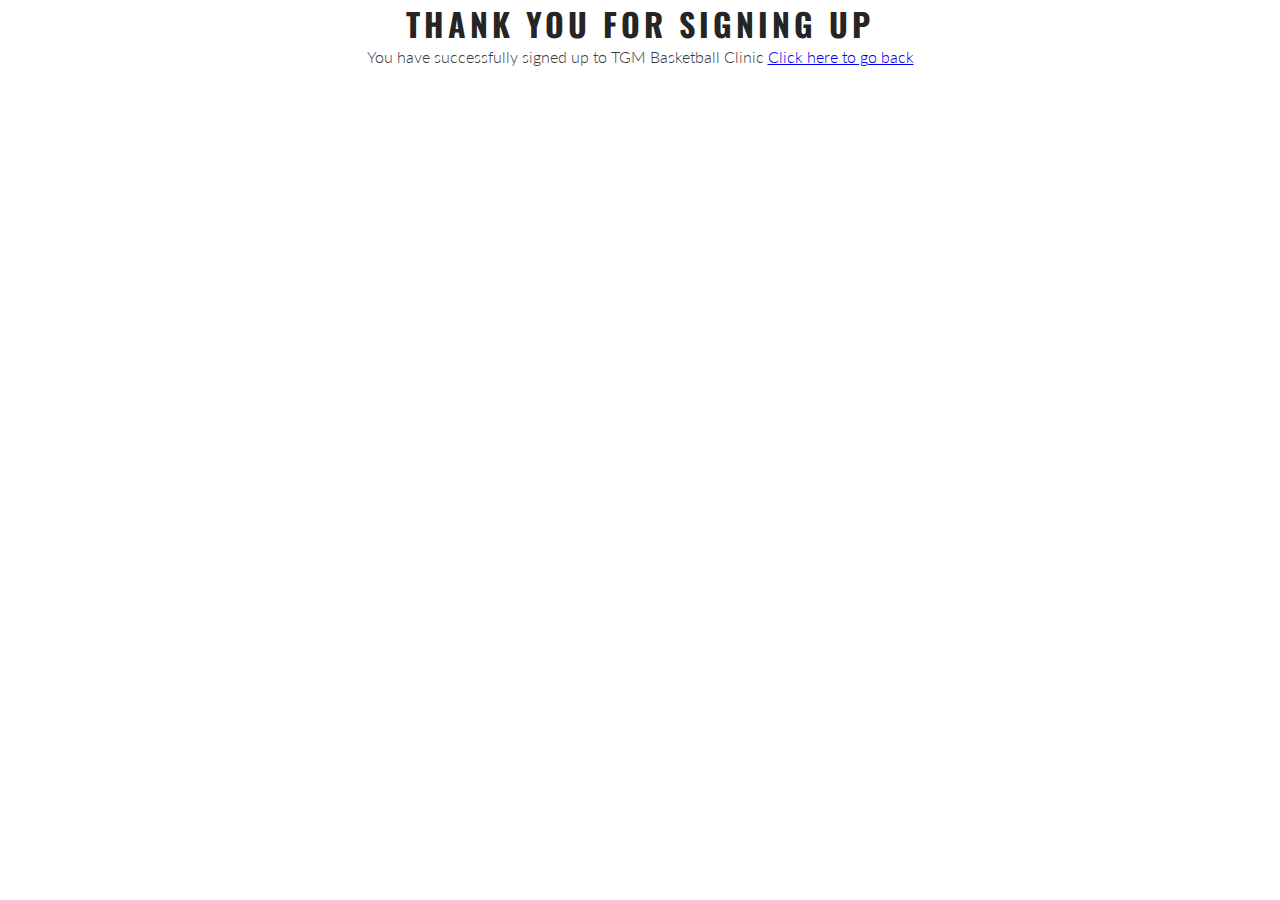
<file: thankyou.html>
<!DOCTYPE html>
<html lang="en">
<head>
    <meta charset="UTF-8">
    <meta http-equiv="X-UA-Compatible" content="IE=edge">
    <meta name="viewport" content="width=device-width, initial-scale=1.0">
    
<!-- Favicon links required to show in browser -->
    <link rel="apple-touch-icon" sizes="180x180" href="assets/favicon/apple-touch-icon.png">
    <link rel="icon" type="image/png" sizes="32x32" href="assets/favicon/favicon-32x32.png">
    <link rel="icon" type="image/png" sizes="16x16" href="assets/favicon/favicon-16x16.png">
    <link rel="manifest" href="/site.webmanifest">

    <link rel="stylesheet" href="assets/css/style.css">

    <title>Thank You for Signing up</title>
</head>

<body>
    <main class="container">
        <h1>Thank You for Signing up</h1>

        <p>
            You have successfully signed up to TGM Basketball Clinic <a href="index.html">Click here to go back</a>
        </p>

    </main>
    
</body>
</html>
</file>
<file: assets/css/style.css>
@import url('https://fonts.googleapis.com/css2?family=Lato:wght@300&family=Oswald&display=swap');

* {
    margin: 0;
    padding: 0;
    border: none;
}

body {
    font-family: Lato, sans-serif;
    font-weight: 300;
    color: #3a3a3a;
}

/* heading and logo */

h1, h2 {
    font-family: Oswald, sans-serif;
    text-transform: uppercase;
    letter-spacing: 4px;
    color: #252525;
}

#logo {
    float: left;
    font-size: 250%;
    margin: 20px;
}

/*  navigation and links */

#menu {
    font-size: 110%;
    letter-spacing: 4px;
}

#menu, #logo {
    line-height: 75px;
}

#menu li {
    float: right;
    list-style-type: none;
    margin-right: 30px;
}

#menu a {
    text-decoration: none;
    color: inherit;
}

#menu a:hover {
    border-bottom: 1px solid #3a3a3a;
}

.active {
    border-bottom: 1px solid #3a3a3a;
}

/* main image and main text */

#main-outer {
    height: 500px;
    width: 100%;
    overflow: hidden;

    position: relative;
}

#main-text, #main-text h2 {
    color: #252525;
}

#main-image {
    height: 500px;
    width: 100%;  
    margin: 30px;  
}

/* main text next to image */
#main-text h2 {
    float: right;
    font-size: 120%;
    font-family: Oswald, sans-serif;
    text-transform: uppercase;
    letter-spacing: 4px;

    width: 300px;
    height: 200px;

    padding-top: 30px;
    padding-left: 10px;
    bottom: 200px;
    right: 150px;

    position: absolute;
}

/* About us */

#about-us {
    height: 120px;
    margin-left: 10px;
    margin-right: 10px;
    background: black;
    margin-bottom: 10px;
}

#about-us h2 {     /* about us header color */
    color: white;
    margin-left: 20px;
}

#about-text {
    color: white;
    margin-left: 15px;

}

/*  Clinic times  */

 #times div {
    width: 33%;
    height: 200px;
    float: left;
    padding: 20px 0 20px 0;
    text-align: center;
 }

 /* footer */

 footer {
    height: 150px;
 }

.social-networks {
    text-align: center;
}

.social-networks > li {
    display: inline;
}

.social-networks i {
    font-size: 150%;
    margin: 1%;
    padding: 5%;
    color: #3a3a3a;
}

/* gallery */

#photos {
    clear: both;
    line-height: 0;
    column-count: 4;
    column-gap: 0;
}

#photos > img {
    width: 100%;
}

/* Sign up page */

#signup {
    clear: both;
    display: flex;
    justify-content: center;
    align-items: center;

}

#signup h2 {
    margin-bottom: 20px; /* give space between head and sign up form */
    margin-top: 30px;
}

input {  /* for name and email inputs */
    border: 1px solid black;
    font-size: 95%;
    color: #3a3a3a;
    background-color: white;
    height: 25px;
}

input:hover { /* hovering highlight of current input area */
    border: 1px solid red;
}

button {   /*  button layout style */
    border: 2px solid #3a3a3a;
    background-color: aqua;
    margin-top: 20px;
    margin-bottom: 20px;
    font-size: 20px;
}

button:hover {
    color: white;
    border: 2px solid red;
    background-color: black;

}

/* 404 page  */

.container {
    text-align: center;
}

/* Screen sizes */

/* Large to medium screen size 1200px width and down */
@media screen and (max-width: 1200px) {
    #about-us {
        width: 95%;
        height: auto;
    }

    #times > div {
        width: 95%;
        clear: both;
        height: 200px;
        padding: 0;
    }
}

/* Medium screen size 950px width and down */
@media screen and (max-width: 950px) {

    #menu {
        clear: left;
        float: left;
        margin: 0 0 20px 30px;
        line-height: 20px;
    }

    #main-text h2 {
        clear: left;
        float: left;
        line-height: 20px;
        position: relative;
        left: 30px;
        margin-top: 10px;
    }
    
    #about-us {
        width: 95%;
        height: auto;
    }

    #photos {
        column-count: 3;
    }
}

/* Small screen size for gallery photos 800px and down */
@media screen and (max-width: 800px) {
    
    #photos {
        column-count: 2;
    }
}
</file>
